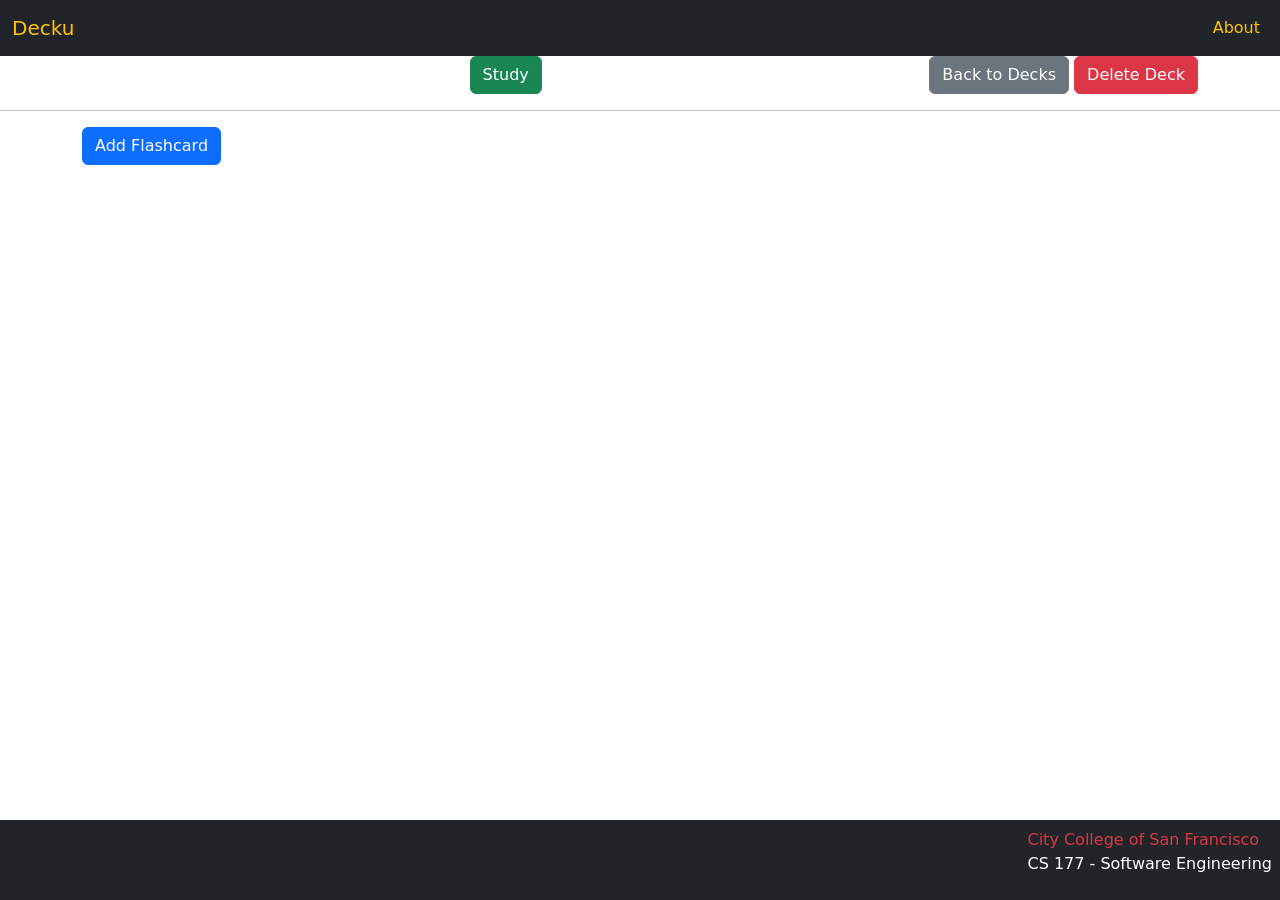
<file: deck.html>
<!DOCTYPE html>
<html lang="en">

<head>
   <meta charset="utf-8">
   <meta name="viewport" content="width=device-width, initial-scale=1">
   <title>Decku</title>
   <meta name="description" content="Decku - Flashcard Deck Web Application">
   <link rel="stylesheet" href="https://cdn.jsdelivr.net/npm/bootstrap@5.3.3/dist/css/bootstrap.min.css"
      integrity="sha384-QWTKZyjpPEjISv5WaRU9OFeRpok6YctnYmDr5pNlyT2bRjXh0JMhjY6hW+ALEwIH" crossorigin="anonymous">
   <link rel="stylesheet" href="./css/style.css">
   <link rel="icon" type="image/png" href="favicon.png">
</head>

<body>
   <nav class="navbar navbar-expand-lg navbar-light bg-dark">
      <div class="container-fluid">
         <a class="navbar-brand text-warning" href="./index.html">Decku</a>
         <div class="collapse navbar-collapse" id="navbarNav">
            <!-- 'ms-auto' pushes items to the right -->
            <ul class="navbar-nav ms-auto">
               <li class="nav-item"><a class="nav-link text-warning" href="./about.html">About</a></li>
            </ul>
         </div>
      </div>
   </nav>
   <div class="container">
      <div class="d-flex justify-content-between align-items-center">
         <h2 id="deck-name-value" class="mt-2"></h2>
         <button type="button" class="btn btn-success" id="btn-study">Study</button>
         <div>
            <button type="button" id="btn-back-to-decks" class="btn btn-secondary" id="btn-back">Back to Decks</button>
            <button type="button" id="btn-delete-deck" class="btn btn-danger">Delete Deck</button>
         </div>
      </div>
   </div>
   <hr>
   <div class="container">
      <button type="button" class="btn btn-primary" id="btn-add-flashcard">Add Flashcard</button>
      <ul id="cards">
      </ul>
      <div class="cards-container container">
         <div class="row row-cols-1 row-cols-sm-2 row-cols-md-4">
            <!-- cards inserted here dynamically -->
         </div>
      </div>
   </div>

   <!-- Add Flashcard Modal -->
   <div class="modal" id="add-flashcard-modal" tabindex="-1" role="dialog">
      <div class="modal-dialog">
         <div class="modal-content">
            <div class="modal-header">
               <h5 class="modal-title">Add Flashcard</h5>
               <button type="button" class="btn-close" data-bs-dismiss="modal" aria-label="Close"></button>
            </div>
            <div class="modal-body">
               <form>
                  <div class="form-group mb-3">
                     <label>Question</label>
                     <input type="text" class="form-control" id="add-question-field">
                  </div>
                  <div class="form-group">
                     <label>Answer</label>
                     <input type="text" class="form-control" id="add-answer-field">
                  </div>
               </form>
            </div>
            <div class="modal-footer">
               <button type="button" class="btn btn-secondary" data-bs-dismiss="modal">Close</button>
               <button type="button" class="btn btn-primary" id="modal-btn-add-flashcard">Add Flashcard</button>
            </div>
         </div>
      </div>
   </div>
   <!-- Edit Flashcard Modal -->
   <div class="modal" id="edit-flashcard-modal" tabindex="-1" role="dialog">
      <div class="modal-dialog">
         <div class="modal-content">
            <div class="modal-header">
               <h5 class="modal-title">Edit Flashcard</h5>
               <button type="button" class="btn-close" data-bs-dismiss="modal" aria-label="Close"></button>
            </div>
            <div class="modal-body">
               <form>
                  <div class="form-group mb-3">
                     <label>Question</label>
                     <input type="text" class="form-control" id="edit-question-field">
                  </div>
                  <div class="form-group">
                     <label>Answer</label>
                     <input type="text" class="form-control" id="edit-answer-field">
                  </div>
               </form>
            </div>
            <div class="modal-footer">
               <button type="button" class="btn btn-secondary" data-bs-dismiss="modal">Close</button>
               <button type="button" class="btn btn-primary" id="btn-edit-card">Edit Flashcard</button>
               <button type="button" class="btn btn-danger" id="btn-delete-card">Delete</button>
            </div>
         </div>
      </div>
   </div>

   <footer class="footer fixed-bottom">
      <nav class="navbar bg-dark container-fluid">
         <div class="ms-auto px-2">
            <a class="text-danger" href="https://www.ccsf.edu/" target="_blank">City College of San Francisco</a>
            <p class="text-white">CS 177 - Software Engineering</p>
         </div>
      </nav>
   </footer>
   <script src="https://cdn.jsdelivr.net/npm/bootstrap@5.3.3/dist/js/bootstrap.min.js"
      integrity="sha384-0pUGZvbkm6XF6gxjEnlmuGrJXVbNuzT9qBBavbLwCsOGabYfZo0T0to5eqruptLy"
      crossorigin="anonymous"></script>
   <script src="https://ajax.googleapis.com/ajax/libs/jquery/3.6.0/jquery.min.js"></script>
   <script src="js/deck.js"></script>
</body>

</html>
</file>
<file: css/style.css>
#decks-list i {
    display: none;
}

.hidden {
    display: none;
}

#modalOverlay {
    position: fixed;
    top: 0;
    left: 0;
    width: 100%;
    height: 100%;
    background: rgba(0, 0, 0, 0.5);
    display: flex;
    align-items: center;
    justify-content: center;
}

.modal-content {
    background: #fff;
    padding: 20px;
    border-radius: 8px;
}

.deck {
    border: 1px solid #ccc;
    padding: 10px;
    margin: 10px 0;
    border-radius: 8px;
    width: fit-content;
}

.card-item {
    border: 1px solid #ccc;
    padding: 10px;
    margin: 10px 10px;
    border-radius: 8px;
    /* box-shadow: inset 2px 2px 5px rgba(0, 0, 0, 0.3); */
    box-shadow: 2px 2px 2px #888888;
}

ul#decks, ul#cards {
    list-style: none;
    padding: 0;
}

.footer a {
    text-decoration: none
}

#flashcard-container {
    display: flex;
    flex-direction: column;
    align-items: center;
    justify-content: center;
    height: 200px;
    border: 1px solid red;
    border-radius: 8px;
    padding: 20px;
    margin: 20px 0;
}

.flashcard {
    font-size: 24px;
    text-align: center;
    cursor: pointer;
    border: 1px solid black;
    border-radius: 8px;
        width: 18rem;
        height: 10rem;
}

#flashcard-front {
    background-color: black;
    color: yellow;
    height: 100%;
    width: 100%;
    padding: 20px;
    border-radius: 8px;
    display: flex;
    align-items: center;
    justify-content: center;
}

#flashcard-back {
    background-color: yellow;
    color: black;
    height: 100%;
    width: 100%;
    padding: 20px;
    border-radius: 8px;
    display: flex;
    align-items: center;
    justify-content: center;
}
</file>
